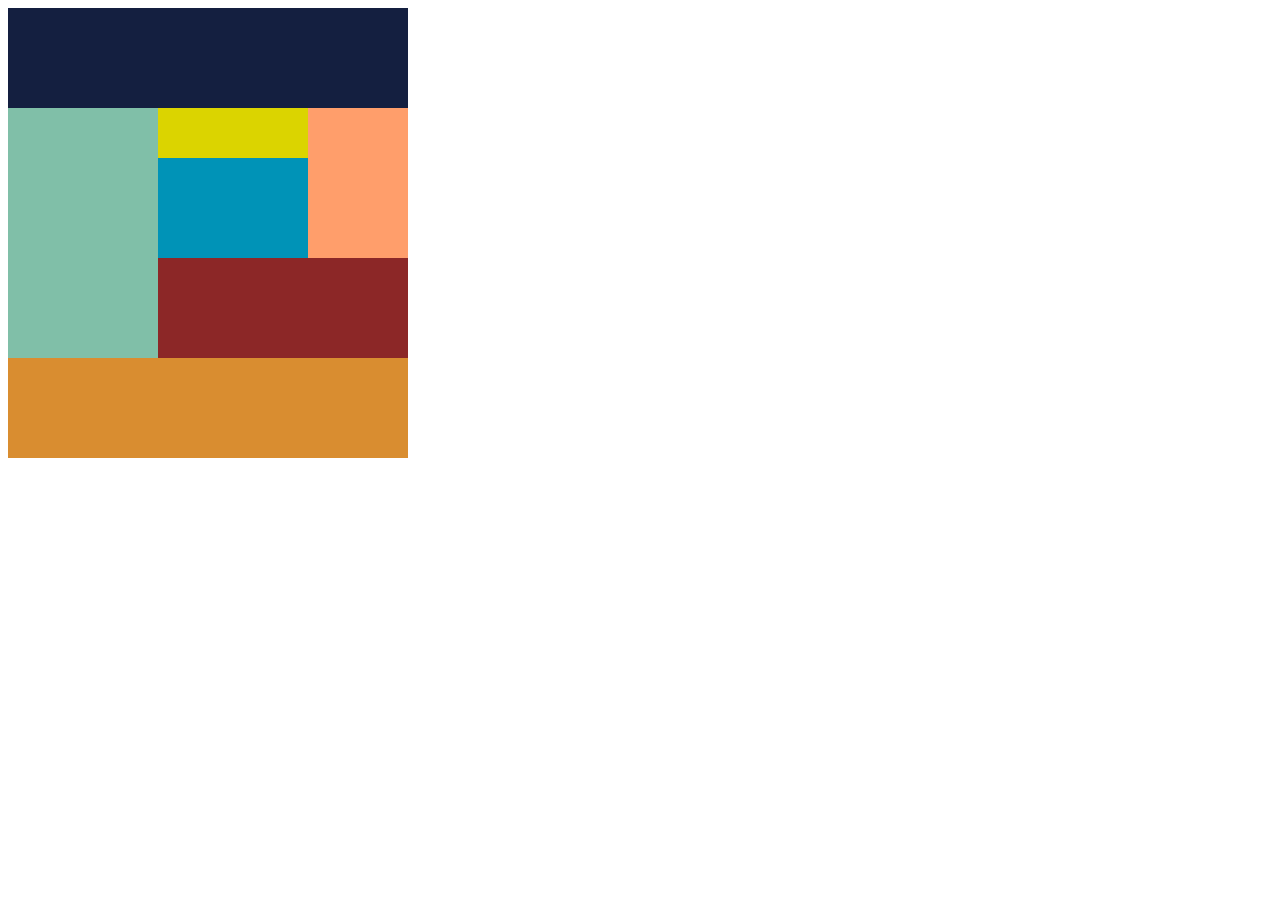
<file: 1-1/HTML/index.html>
<!DOCTYPE html>
<html lang="en">
<head>
    <meta charset="UTF-8">
    <meta http-equiv="X-UA-Compatible" content="IE=edge">
    <meta name="viewport" content="width=device-width,initial-scale=1.0">
    <title>Document</title>
    <link rel="stylesheet" href="css/style.css">
    <link rel="stylesheet" href="css/smartStyle.css">
</head>
<body>
  <div class="header"></div>
    <div class="main clearfix">
       <div class="left"></div>
       <div class="right clearfix">
          <div class="right1">
            <div class="rightside"></div>  
            <div class="center">
                <div class="center1"></div>
                <div class="center2"></div>
            </div>             
          </div>
          <div class="right2"></div>
       </div>   
    </div>
  <div class="footer"></div>  
</body>
</html>
</file>
<file: 1-1/HTML/css/style.css>
.clearfix::after {
    content: "";
    display: block;
    clear: both;
    }
    
.header {
    width: 400px;
    height: 100px;
    background-color:#141f40;
}

/* .main {
    width: 400px;
    height: 250px;
} */

.left {
    width: 150px;
    height: 250px;
    background-color:#80bfa8;
    float: left;
}

.right {
    width: 250px;
    height: 250px;
    float: left;
}

/* .right1 {
    width: 250px;
    height: 150px;
    float: left;
} */

.center {
    width: 150px;
    height: 150px;
}

.center1 {
    width: 150px;
    height: 50px;
    background-color: #dbd400;
    float: left;
}

.center2 {
    width: 150px;
    height: 100px;
    background-color: #0093b7;
    float: left;
}

.rightside {
    width: 100px;
    height: 150px;
    background-color: #ff9e6b;
    float: right;

}

.right2 {
    width: 250px;
    height: 100px;
    background-color: #8c2727;
    float: left;
}
.footer {
    width: 400px;
    height: 100px;
    background-color:#d98d30;
}
</file>
<file: 1-1/HTML/css/smartStyle.css>
@media screen and (min-width: 767px) {
    
}

@media screen and  (max-width: 767px) {
    .header {
        max-width: 300px;
    }

    .left {
        max-width: 100px;
    }

    .right {
       max-width: 200px;
    }

    .center {
        max-width: 125px;
    }

    .center1 {
        max-width: 125px;
    }

    .center2 {
        max-width: 125px;
    }

    .rightside {
        max-width: 75px;
    }

   .right2 {
        max-width: 200px;
    }

    .footer {
        max-width: 300px;
    }
}

@media screen and (max-width: 479px) {
    .header {
        max-width: 150px;
        margin: 0 auto;
    }

    .main {
        max-width: 150px;
        margin: 0 auto;        
    }

    .left {
        max-width: 150px;
        height: 100px;
        margin: 0 auto;
        float: none;        
    }

    .right {
        max-width: 150px;
        height: 50%;
        margin: 0 auto;
        float: none;        
    }

    .right1 {
        max-width: 150px;
        margin: 0 auto;
        float: none;              
    }

    .center1 {
        max-width: 150px;
        margin: 0 auto;
        float: none;               
    }

    .center2 {
        max-width: 150px;
        margin: 0 auto;
        float: none;               
    }

    .rightside {
        min-width: 150px;
        height: 100px;
        margin: 0 auto;
        float: none;               
    }

    .right2 {
        max-width: 150px;
        margin: 0 auto;
        float: none;                
    }

    .footer {
        max-width: 150px;
        margin: 0 auto;
        float: none;       
    }

}
</file>
